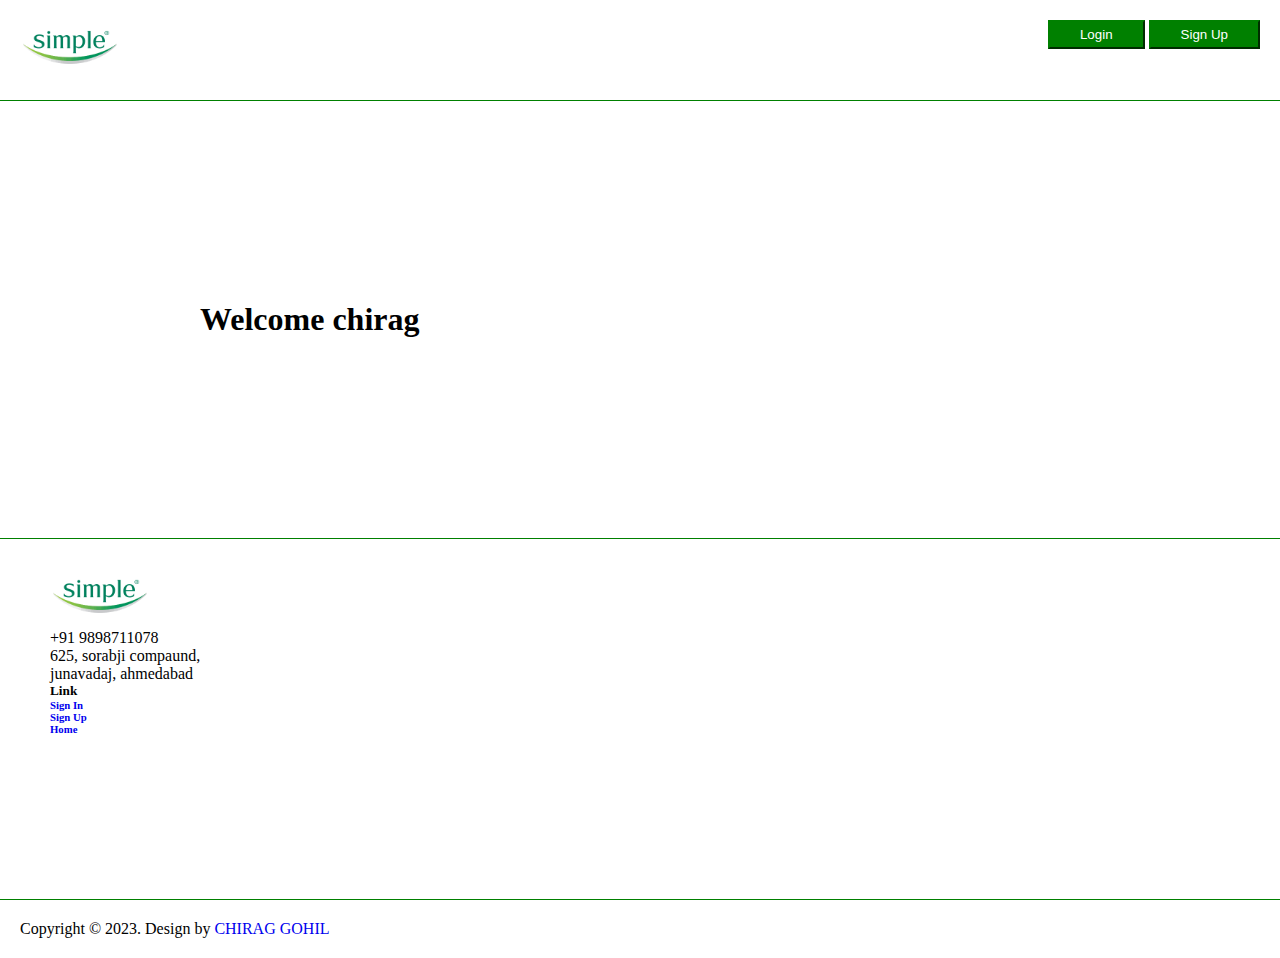
<file: index.html>
<!DOCTYPE html>
<html lang="en">
<head>
    <meta charset="UTF-8">
    <meta http-equiv="X-UA-Compatible" content="IE=edge">
    <meta name="viewport" content="width=device-width, initial-scale=1.0">
    <title>Home</title>
    <link href="https://cdn.jsdelivr.net/npm/bootstrap@5.0.2/dist/css/bootstrap.min.css" rel="stylesheet" integrity="sha384-EVSTQN3/azprG1Anm3QDgpJLIm9Nao0Yz1ztcQTwFspd3yD65VohhpuuCOmLASjC" crossorigin="anonymous">
    <script src="https://cdn.jsdelivr.net/npm/bootstrap@5.0.2/dist/js/bootstrap.bundle.min.js" integrity="sha384-MrcW6ZMFYlzcLA8Nl+NtUVF0sA7MsXsP1UyJoMp4YLEuNSfAP+JcXn/tWtIaxVXM" crossorigin="anonymous"></script>
    <link rel="stylesheet" href="./css/style.css">
</head>
<body>

    <div>
        <nav class="navbar">
            <div class="logo"><a href="index.html"><img src="./image/logo.png" alt=""></div></a>
            
            <div>
                <a href="signIn.html"><button src="./signIn.html">Login</button></a>
                <a href="signUp.html"><button src="./signIn.html">Sign Up</button></a>
            </div>

        </nav>
    </div>

    <div class="heading text-center">
        <h1>Welcome chirag</h1>
    </div>

    <footer class="d-flex justify-content-between">
        <div class="info">
            <div class="logo"><a href="/htmlCssBasic/index.html"><img src="./image/logo.png" alt=""></div></a>
            <div class="callNum">+91 9898711078</div>
            <div class="address">625, sorabji compaund, <br> junavadaj, ahmedabad</div>
        </div>
        <div class="link">
            <h5 class="mb-3">Link</h5>
            <a href="/htmlCssBasic/signIn.html">
                <h6 src="./signIn.html">Sign In</h6>
            </a>
            <a href="/htmlCssBasic/signIn.html">
                <h6 src="./signIn.html">Sign Up</h6>
            </a>
            <a href="/htmlCssBasic/index.html">
                <h6 src="./signIn.html">Home</h6>
            </a>
        </div>
        <div class="map">
            <iframe src="https://www.google.com/maps/embed?pb=!1m14!1m8!1m3!1d14684.38182888997!2d72.5666775!3d23.0569617!3m2!1i1024!2i768!4f13.1!3m3!1m2!1s0x395e8480b0994931%3A0x762c88ae41ecccb0!2sSorabji%20Compound%20Municipal%20Garden!5e0!3m2!1sen!2sin!4v1680503758707!5m2!1sen!2sin" width="200" height="130" style="border:0;" allowfullscreen="" loading="lazy" referrerpolicy="no-referrer-when-downgrade"></iframe>
        </div>    
</footer>
<div>
    <p class="text-center footerP">Copyright © 2023. Design by
         <a target="_blank" href="index.html">CHIRAG GOHIL</a></p>
</div>


</body>
</html>
</file>
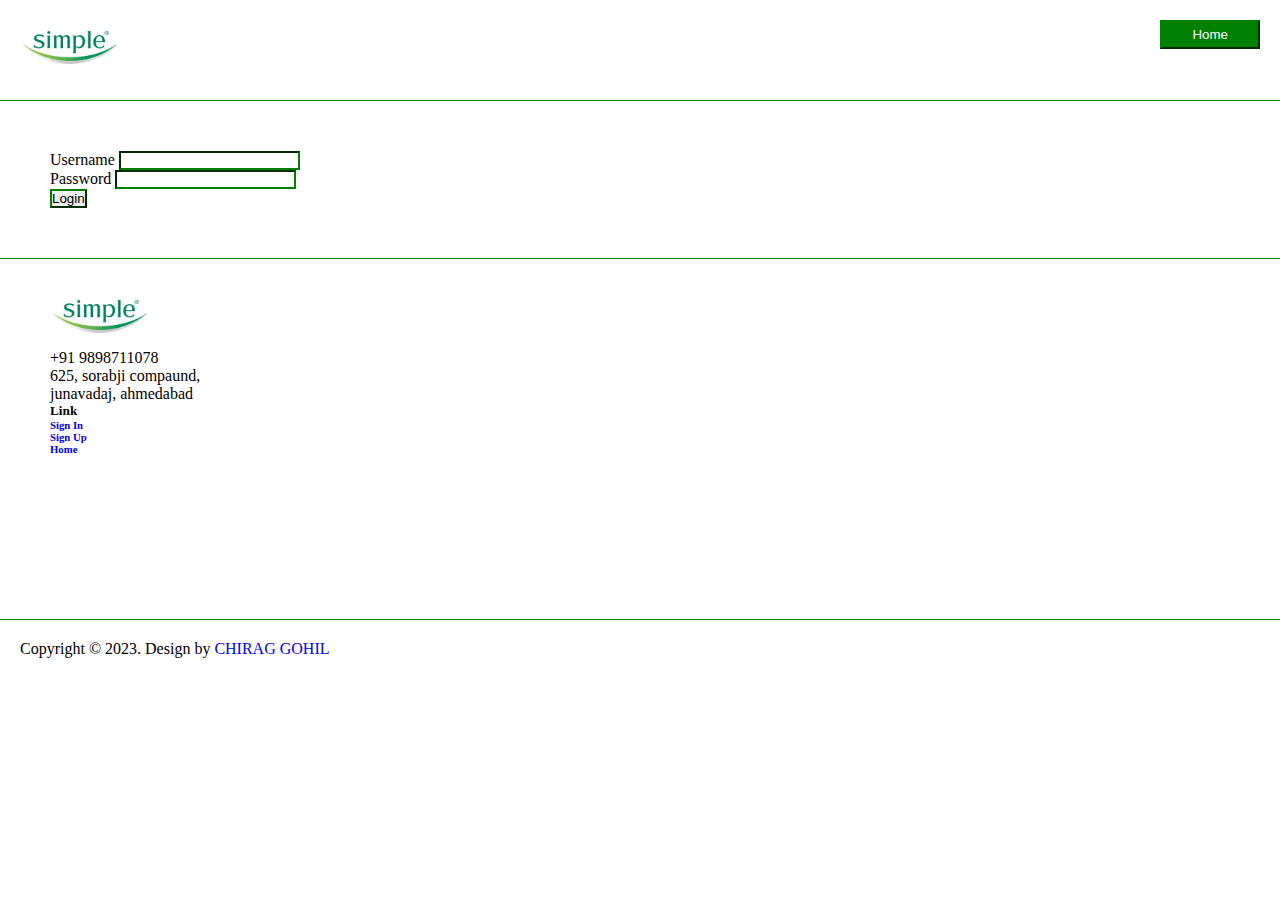
<file: signIn.html>
<!DOCTYPE html>
<html lang="en">

<head>
    <meta charset="UTF-8">
    <meta http-equiv="X-UA-Compatible" content="IE=edge">
    <meta name="viewport" content="width=device-width, initial-scale=1.0">
    <link href="https://cdn.jsdelivr.net/npm/bootstrap@5.0.2/dist/css/bootstrap.min.css" rel="stylesheet"
        integrity="sha384-EVSTQN3/azprG1Anm3QDgpJLIm9Nao0Yz1ztcQTwFspd3yD65VohhpuuCOmLASjC" crossorigin="anonymous">
    <script src="https://cdn.jsdelivr.net/npm/bootstrap@5.0.2/dist/js/bootstrap.bundle.min.js"
        integrity="sha384-MrcW6ZMFYlzcLA8Nl+NtUVF0sA7MsXsP1UyJoMp4YLEuNSfAP+JcXn/tWtIaxVXM"
        crossorigin="anonymous"></script>
    <link rel="stylesheet" href="./css/style.css">
    <title>SignIn</title>
</head>

<body>

    <div>
        <nav class="navbar">
            <div class="logo"><a href="index.html"><img src="./image/logo.png" alt=""></div></a>
            <a href="index.html"><button src="index.html">Home</button></a>
        </nav>
    </div>
    <div>
        <div class="Form d-flex justify-content-center">
            <div class="containerBox">
                <form>
                    <div class="">
                        <div class="">
                            <label for="exampleInputEmail1" class="form-label">Username</label>
                            <input type="text" class="form-control" id="username" aria-describedby="emailHelp">
                            <label id="userNameStatus" class="form-label lableStatus"></label>
                        </div>
                    </div>
                    <div class="">
                        <div class="">
                            <label for="exampleInputPassword1" class="form-label">Password</label>
                            <input type="password" class="form-control" id="password">
                            <label id="passwordStatus" class="form-label lableStatus"></label>
                        </div>
                    </div>
                    <button type="button" onclick="login()" class="btn btn-success w-100 mt-2">Login</button>
                    <div class="align-items-center d-flex justify-content-center">
                        <small id="checkStatus" class="form-label checkStatus"></small>
                    </div>
                </form>
            </div>
        </div>
    </div>

    <footer class="d-flex justify-content-between">
        <div class="info">
            <div class="logo"><a href="/htmlCssBasic/index.html"><img src="./image/logo.png" alt=""></div></a>
            <div class="callNum">+91 9898711078</div>
            <div class="address">625, sorabji compaund, <br> junavadaj, ahmedabad</div>
        </div>
        <div class="link">
            <h5 class="mb-3">Link</h5>
            <a href="/htmlCssBasic/signIn.html">
                <h6 src="./signIn.html">Sign In</h6>
            </a>
            <a href="/htmlCssBasic/signIn.html">
                <h6 src="./signIn.html">Sign Up</h6>
            </a>
            <a href="/htmlCssBasic/index.html">
                <h6 src="./signIn.html">Home</h6>
            </a>
        </div>
        <div class="map">
            <iframe
                src="https://www.google.com/maps/embed?pb=!1m14!1m8!1m3!1d14684.38182888997!2d72.5666775!3d23.0569617!3m2!1i1024!2i768!4f13.1!3m3!1m2!1s0x395e8480b0994931%3A0x762c88ae41ecccb0!2sSorabji%20Compound%20Municipal%20Garden!5e0!3m2!1sen!2sin!4v1680503758707!5m2!1sen!2sin"
                width="200" height="130" style="border:0;" allowfullscreen="" loading="lazy"
                referrerpolicy="no-referrer-when-downgrade"></iframe>
        </div>
    </footer>
    <div>
        <p class="text-center footerP">Copyright © 2023. Design by <a href="#">CHIRAG GOHIL</a></p>
    </div>

    <script src="index.js"></script>

</body>

</html>
</file>
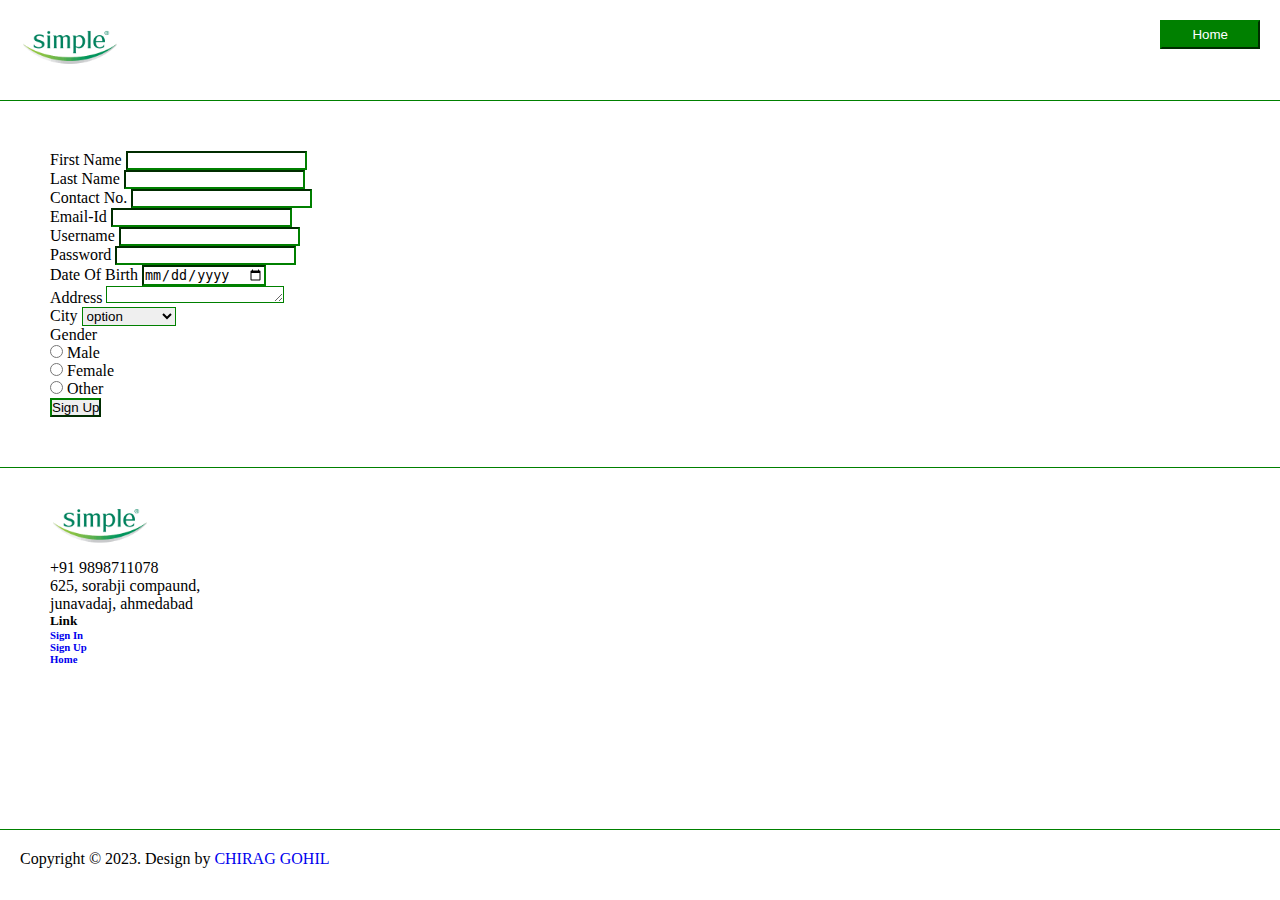
<file: signUp.html>
<!DOCTYPE html>
<html lang="en">

<head>
    <meta charset="UTF-8">
    <meta http-equiv="X-UA-Compatible" content="IE=edge">
    <meta name="viewport" content="width=device-width, initial-scale=1.0">
    <link href="https://cdn.jsdelivr.net/npm/bootstrap@5.0.2/dist/css/bootstrap.min.css" rel="stylesheet"
        integrity="sha384-EVSTQN3/azprG1Anm3QDgpJLIm9Nao0Yz1ztcQTwFspd3yD65VohhpuuCOmLASjC" crossorigin="anonymous">
    <script src="https://cdn.jsdelivr.net/npm/bootstrap@5.0.2/dist/js/bootstrap.bundle.min.js"
        integrity="sha384-MrcW6ZMFYlzcLA8Nl+NtUVF0sA7MsXsP1UyJoMp4YLEuNSfAP+JcXn/tWtIaxVXM"
        crossorigin="anonymous"></script>
    <link rel="stylesheet" href="./css/style.css">
    <title>SignUp</title>
</head>

<body>

    <div>
        <nav class="navbar">
            <div class="logo"><a href="index.html"><img src="./image/logo.png" alt=""></div></a>
            <a href="index.html"><button src="index.html">Home</button></a>

        </nav>
    </div>

    <div>
        <div class="Form">
            <form>
                <div class="row">
                    <div class="col-12 col-md-4 col-lg-4 px-4">
                        <div class="mb-3">
                            <label for="exampleInputEmail1" class="form-label">First&nbsp;Name</label>
                            <input type="text" required class="form-control" id="firstname"
                                aria-describedby="emailHelp">
                            <label id="firstNameStatus" class="form-label lableStatus"></label>
                        </div>
                    </div>
                    <div class="col-12 col-md-4 col-lg-4 px-4">
                        <div class="mb-3">
                            <label for="exampleInputEmail1" class="form-label">Last Name</label>
                            <input type="text" required class="form-control" id="lastname" aria-describedby="emailHelp">
                            <label id="lastNameStatus" class="form-label lableStatus"></label>
                        </div>
                    </div>
                    <div class="col-12 col-md-4 col-lg-4 px-4">
                        <div class="mb-3">
                            <label for="exampleInputEmail1" class="form-label">Contact No.</label>
                            <input type="number" class="form-control" id="phone" aria-describedby="emailHelp">
                            <label id="mobileStatus" class="form-label lableStatus"></label>
                        </div>
                    </div>
                    <div class="col-12 col-md-4 col-lg-4 px-4">
                        <div class="mb-3">
                            <label for="exampleInputEmail1" class="form-label">Email-Id</label>
                            <input type="email" required class="form-control" id="email" aria-describedby="emailHelp">
                            <label id="emailStatus" class="form-label lableStatus"></label>
                        </div>
                    </div>
                    <div class="col-12 col-md-4 col-lg-4 px-4">
                        <div class="mb-3">
                            <label for="exampleInputEmail1" class="form-label">Username</label>
                            <input type="text" class="form-control" id="username" aria-describedby="emailHelp">
                            <label id="userNameStatus" class="form-label lableStatus"></label>
                        </div>
                    </div>
                    <div class="col-12 col-md-4 col-lg-4 px-4">
                        <div class="mb-3">
                            <label for="exampleInputPassword1" class="form-label">Password</label>
                            <input type="password" class="form-control" id="password">
                            <label id="passwordStatus" class="form-label lableStatus"></label>
                        </div>
                    </div>
                    <div class="col-12 col-md-4 col-lg-4 px-4">
                        <div class="mb-3">
                            <label for="exampleInputPassword1" class="form-label">Date Of Birth</label>
                            <input type="date" class="form-control" id="dob">
                            <label id="DOBStatus" class="form-label lableStatus"></label>
                        </div>
                    </div>
                    <div class="col-12 col-md-4 col-lg-4 px-4">
                        <div class="mb-3">
                            <label for="exampleInputPassword1" class="form-label">Address</label>
                            <textarea class="form-control" rows="1" id="address" aria-label="With textarea"></textarea>
                            <label id="addressStatus" class="form-label lableStatus"></label>
                        </div>
                    </div>
                    <div class="col-12 col-md-4 col-lg-4 px-4">
                        <div class="mb-3">
                            <label for="exampleInputPassword1" class="form-label">City</label>
                            <select type="text" class="form-control" id="city">
                                <option value="0">option</option>
                                <option value="Ahmedabad">Ahmedabad</option>
                                <option value="Surat">Surat</option>
                                <option value="Rajkot">Rajkot</option>
                            </select>
                            <label id="cityStatus" class="form-label lableStatus"></label>
                        </div>
                    </div>
                    <div class="col-12 col-md-4 col-lg-4 px-4"><label class="form-check-label mb-2"
                            for="exampleCheck1">Gender</label>
                        <div class="mb-3 d-flex justify-content-between pt-2">
                            <div>
                                <input type="radio" name="gender" id="male" value="Male"> Male <br>
                            </div>
                            <div>
                                <input type="radio" name="gender" id="female" value="Female"> Female <br>
                            </div>
                            <div>
                                <input type="radio" name="gender" id="other" value="Other"> Other
                            </div>
                        </div>
                        <label id="genderStatus" class="form-label lableStatus"></label>
                    </div>
                    <div class="col-12 col-md-4 col-lg-4 px-4 align-items-center d-flex">
                        <button onclick="validation()" type="button" class="btn btn-success w-100">Sign Up</button>
                    </div>
                    <div class="col-12 col-md-4 col-lg-4 px-4 align-items-center d-flex">
                        <label id="checkStatus" class="form-label checkStatus"></label>
                    </div>
                </div>
            </form>
        </div>
    </div>

    <footer class="d-flex justify-content-between">
        <div class="info">
            <div class="logo"><a href="/htmlCssBasic/index.html"><img src="./image/logo.png" alt=""></div></a>
            <div class="callNum">+91 9898711078</div>
            <div class="address">625, sorabji compaund, <br> junavadaj, ahmedabad</div>
        </div>
        <div class="link">
            <h5 class="mb-3">Link</h5>
            <a href="/htmlCssBasic/signIn.html">
                <h6 src="./signIn.html">Sign In</h6>
            </a>
            <a href="/htmlCssBasic/signIn.html">
                <h6 src="./signIn.html">Sign Up</h6>
            </a>
            <a href="/htmlCssBasic/index.html">
                <h6 src="./signIn.html">Home</h6>
            </a>
        </div>
        <div class="map">
            <iframe
                src="https://www.google.com/maps/embed?pb=!1m14!1m8!1m3!1d14684.38182888997!2d72.5666775!3d23.0569617!3m2!1i1024!2i768!4f13.1!3m3!1m2!1s0x395e8480b0994931%3A0x762c88ae41ecccb0!2sSorabji%20Compound%20Municipal%20Garden!5e0!3m2!1sen!2sin!4v1680503758707!5m2!1sen!2sin"
                width="200" height="130" style="border:0;" allowfullscreen="" loading="lazy"
                referrerpolicy="no-referrer-when-downgrade"></iframe>
        </div>
    </footer>
    <div>
        <p class="text-center footerP">Copyright © 2023. Design by <a href="#">CHIRAG GOHIL</a></p>
    </div>

    <script src="index.js"></script>

</body>

</html>
</file>
<file: css/style.css>
*{
    text-decoration: none;
    box-sizing: border-box;
    padding: 0;
    margin: 0;
}

.navbar{
    display: flex;
    justify-content: space-between;
    padding: 20px;
    border-bottom: 1px solid green;
}

.logo img {
    width: 100px;
}


.navbar button {
    padding: 5px 30px;
    background: green;
    color: white;
}


.heading{
    align-items: center;
    padding: 200px;
}


.Form{
    padding: 50px 50px;
}


footer{
    border-top: 1px solid green;
    padding: 30px 50px;
}

.footerP{
    border-top: 1px solid green;
    padding: 20px;
    margin: 0;
}


.lableStatus{
    color: red;
    font-size: small;
}

input, select, textarea, button{
    border-color: green !important;
    border-radius: 0 !important;
}

.checkStatus{
    color: green;
    font-size: 25px;
}


.containerBox{
    width: 400px;
}
</file>
